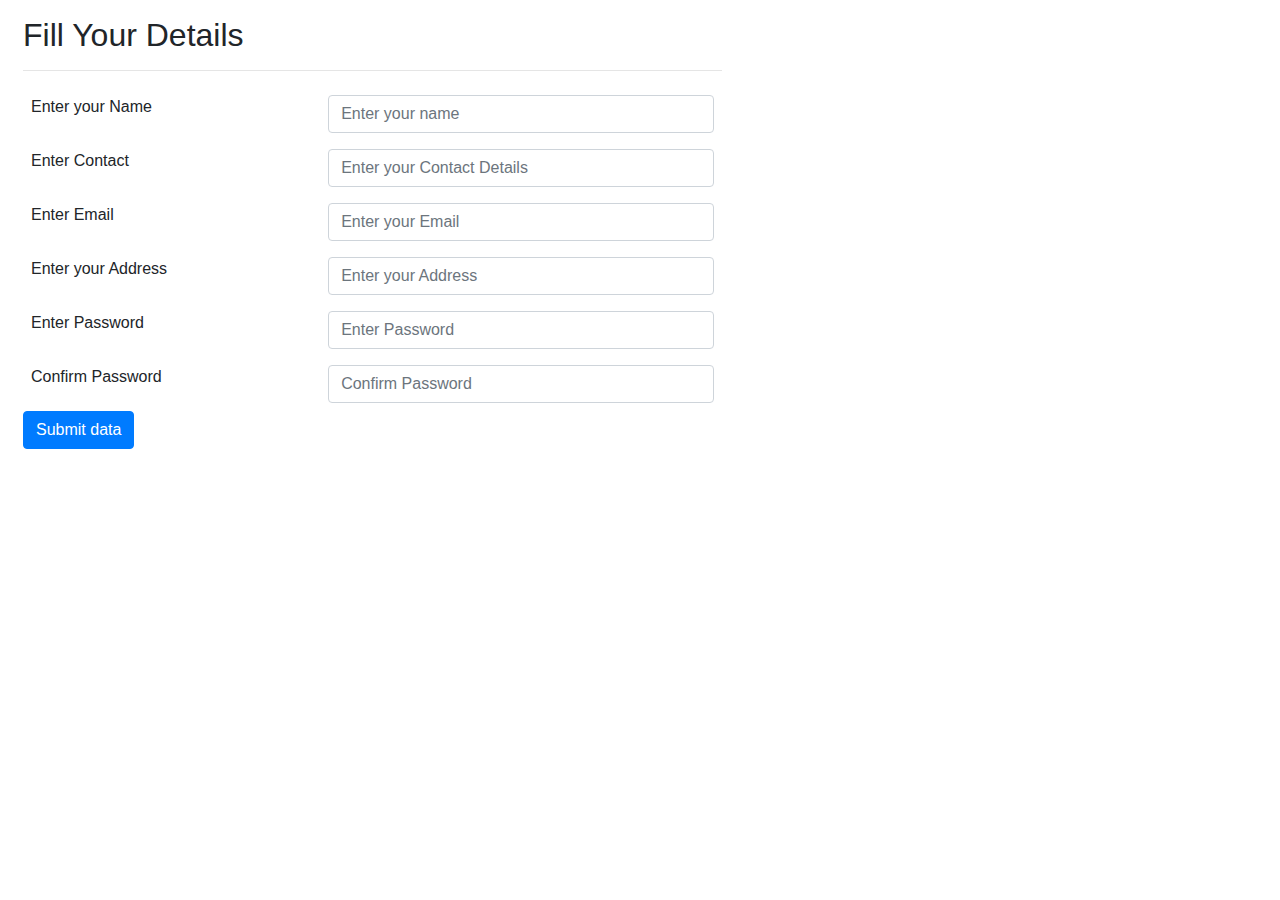
<file: 03_forms/index.html>
<!DOCTYPE html>
<html lang="en">
  <head>
    <meta charset="UTF-8" />
    <meta name="viewport" content="width=device-width, initial-scale=1.0" />
    <title>Document</title>
    <link
      rel="stylesheet"
      href="https://cdn.jsdelivr.net/npm/bootstrap@4.0.0/dist/css/bootstrap.min.css"
      integrity="sha384-Gn5384xqQ1aoWXA+058RXPxPg6fy4IWvTNh0E263XmFcJlSAwiGgFAW/dAiS6JXm"
      crossorigin="anonymous"
    />
  </head>
  <body>
    <div class="row container-fluid">
      <div class="col-7 mt-3 ml-2">
        <!-- <form> -->
        <h2>Fill Your Details</h2>
        <hr />
        <div class="row p-2">
          <div class="col-5">
            <label class="">Enter your Name</label>
          </div>
          <div class="col-7">
            <input
              type="text"
              placeholder="Enter your name"
              id="name"
              class="form-control"
            />
          </div>
        </div>
        <div class="row p-2">
          <div class="col-5">
            <label for="">Enter Contact</label>
          </div>
          <div class="col-7">
            <input
              type="text"
              placeholder="Enter your Contact Details"
              id="mob"
              class="form-control"
            />
          </div>
        </div>
        <div class="row p-2">
          <div class="col-5">
            <label for="">Enter Email</label>
          </div>
          <div class="col-7">
            <input
              type="email"
              placeholder="Enter your Email"
              id="email"
              class="form-control"
            />
          </div>
        </div>
        <div class="row p-2">
          <div class="col-5">
            <label for="">Enter your Address</label>
          </div>
          <div class="col-7">
            <input
              type="text"
              placeholder="Enter your Address"
              id="address"
              class="form-control"
            />
          </div>
        </div>
        <div class="row p-2">
          <div class="col-5">
            <label for="">Enter Password</label>
          </div>
          <div class="col-7">
            <input
              type="password"
              placeholder="Enter Password"
              id="password"
              class="form-control"
            />
          </div>
        </div>
        <div class="row p-2">
          <div class="col-5">
            <label for="">Confirm Password</label>
          </div>
          <div class="col-7">
            <input
              type="password"
              placeholder="Confirm Password"
              id="cpassword"
              class="form-control"
            />
          </div>
        </div>
        <button class="btn btn-primary" onclick="return run_event()">
          Submit data
        </button>
        <!-- </form> -->
      </div>
      <div class="col-4 mt-5">
        <div id="output" class="mt-5"></div>
      </div>
    </div>

    <script src="script.js"></script>
  </body>
</html>
</file>
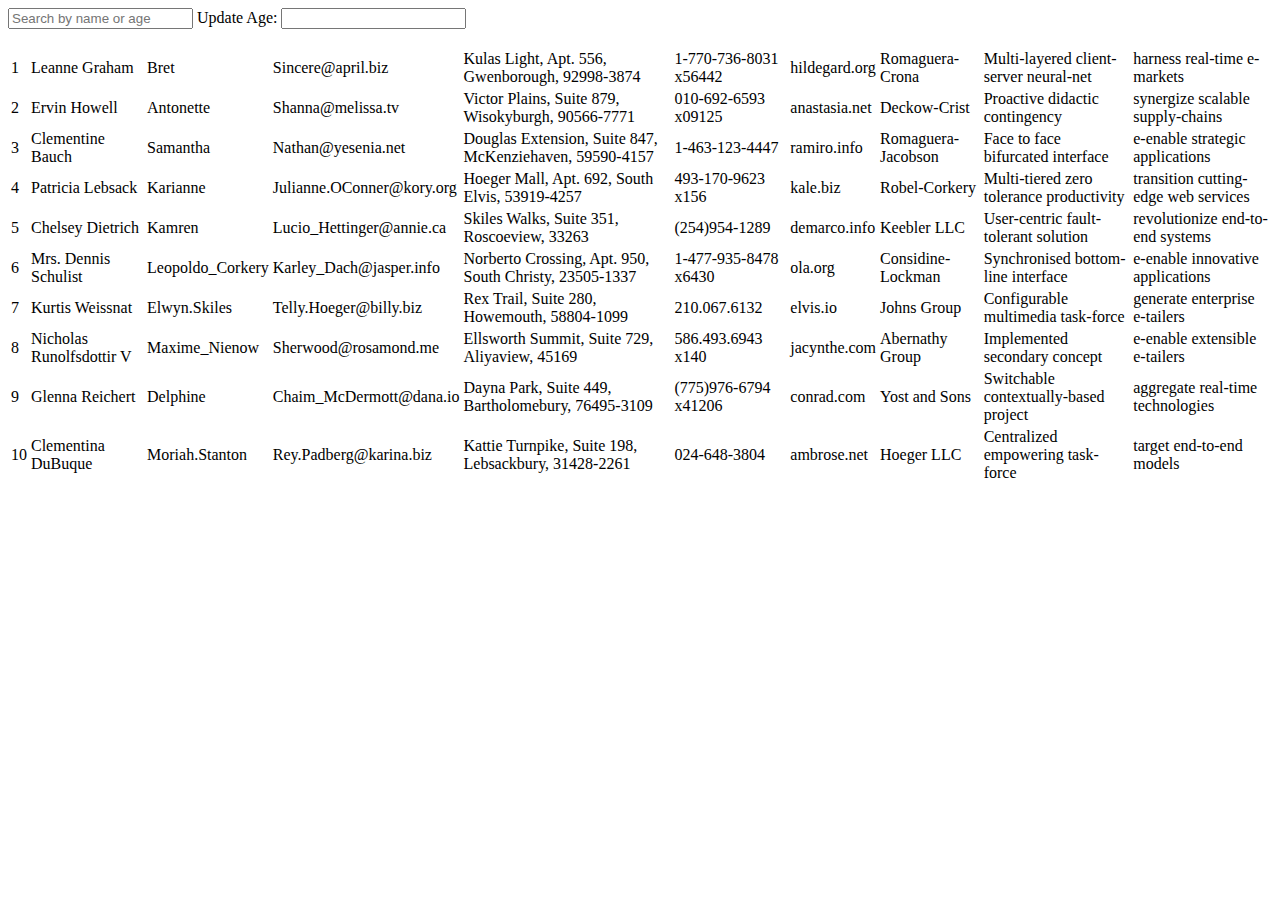
<file: 05_object/index.html>
<!DOCTYPE html>
<html lang="en">
  <head>
    <meta charset="UTF-8" />
    <meta name="viewport" content="width=device-width, initial-scale=1.0" />
    <title>Document</title>
  </head>
  <body>
    <div>
      <input type="text" id="searchInput" placeholder="Search by name or age" />
      <!-- <button onclick="sortTable()">Sort by Name</button>
      <button onclick="sortTable('age')">Sort by Age</button>
      <button onclick="filterTable()">Filter by Age</button>
      <button onclick="clearTable()">Clear</button>
      <button onclick="addRow()">Add Row</button>
      <button onclick="deleteRow()">Delete Row</button>
      <button onclick="updateRow()">Update Row</button>
      <br /><br />
      <label for="filterAge">Filter by Age:</label>
      <input type="number" id="filterAge" min="0" />
      <br /><br /> -->
      <label for="updateAge">Update Age:</label>
      <input type="number" id="updateAge" min="0" />
      <br /><br />
    </div>
    <table id="tableData"></table>
    <script src="obj.js"></script>
  </body>
</html>
</file>
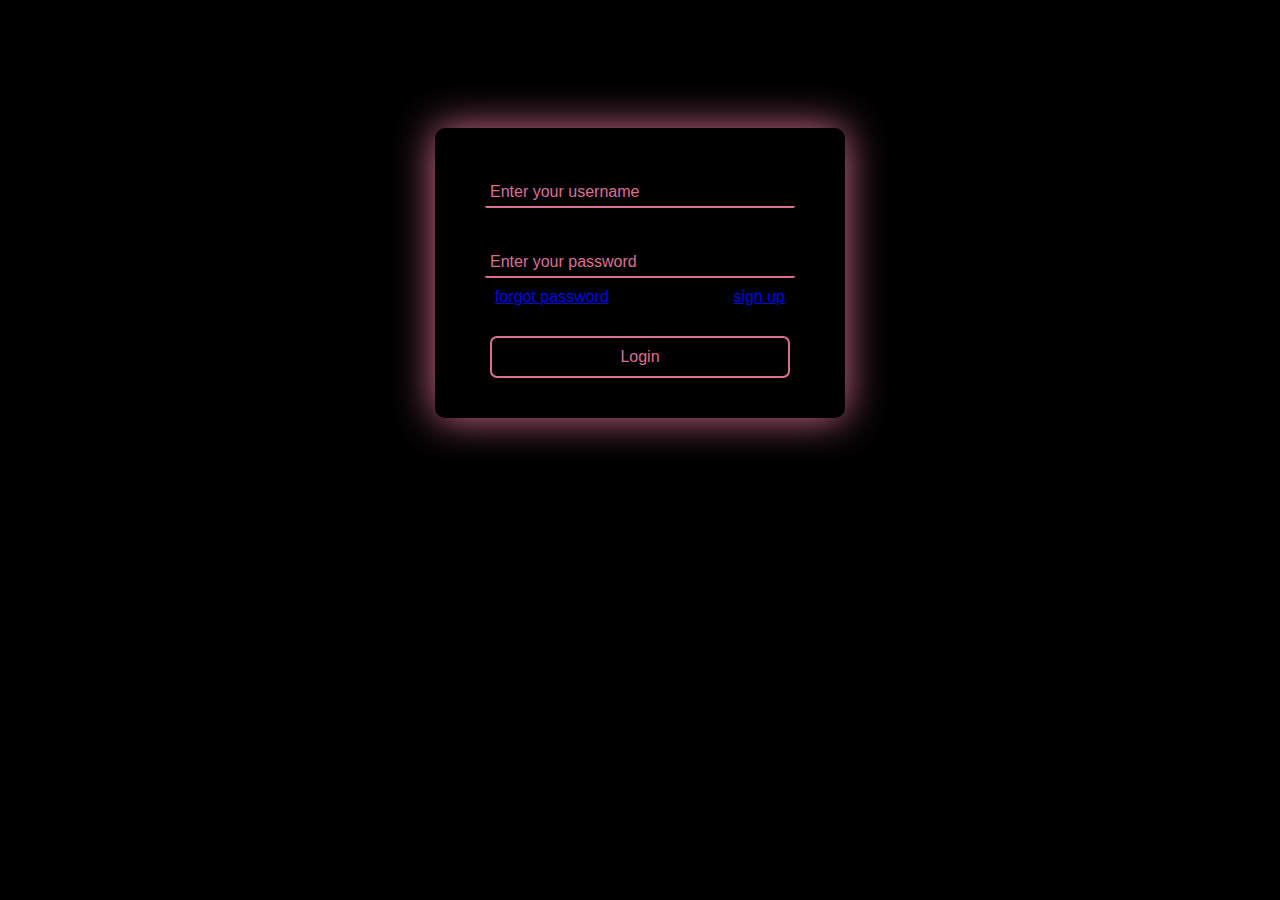
<file: admin_board/Fast-Batch-master/index.html>
<!DOCTYPE html>
<html lang="en">
<head>
    <meta charset="UTF-8">
    <meta name="viewport" content="width=device-width, initial-scale=1.0">
    <title>Login</title>
    <link rel="stylesheet" href="./style.css">
</head>
<body>
    <form id="login">
        <div><center><input type="email" placeholder="Enter your username" id="username"></center></div>    
        <div><center><input type="password" placeholder="Enter your password" id="password"></center></div>

        <div id="forgot">
            <div> <a href="#">forgot password</a></div>
            <div> <a href="registration.html">sign up</a> </div>
        </div>
        <div><center><button onclick="login()">Login</button></center></div>    
    </form>

    <script src="./script.js"></script>
     
</body>
</html>
</file>
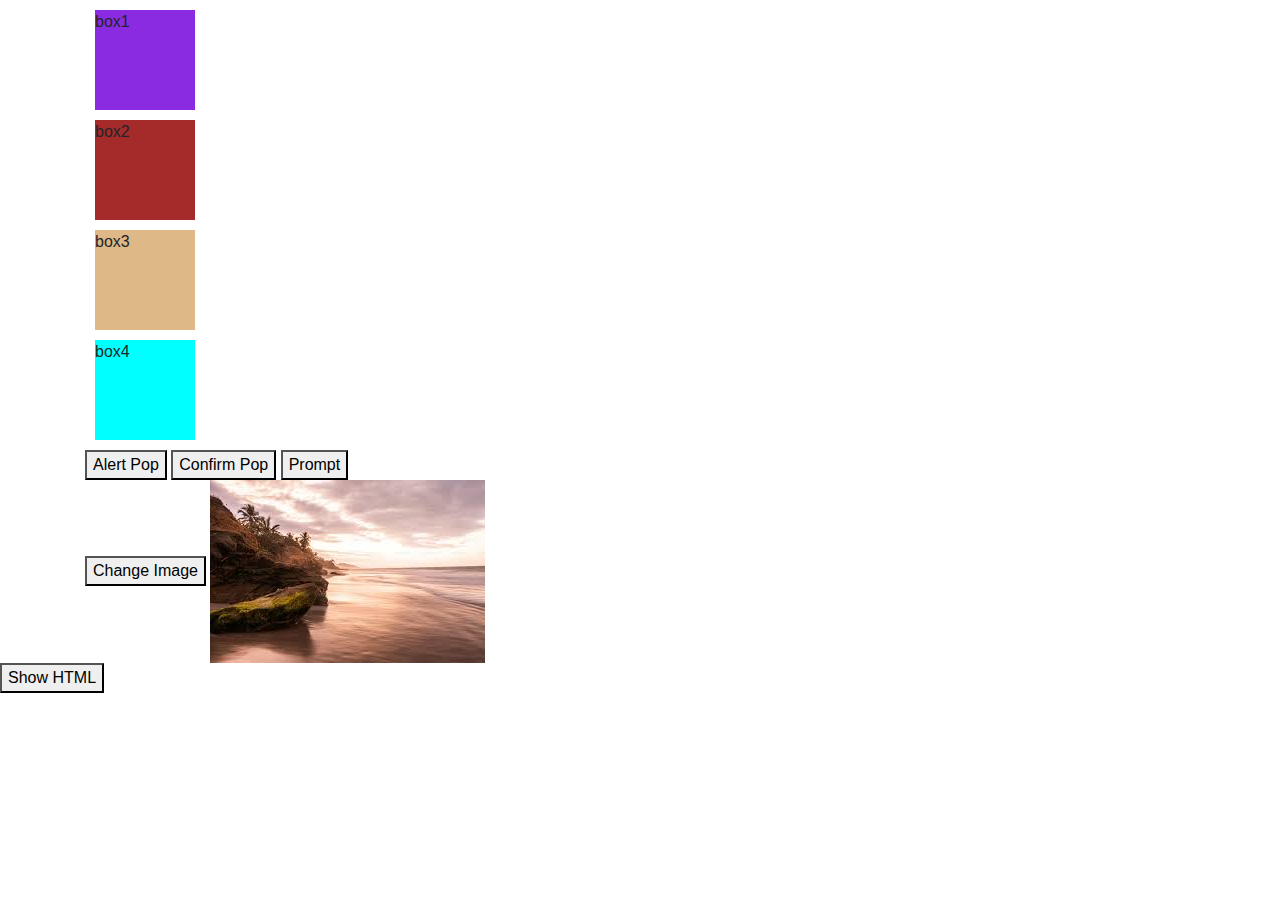
<file: 01_events/event.html>
<!DOCTYPE html>
<html lang="en">
  <head>
    <meta charset="UTF-8" />
    <meta name="viewport" content="width=device-width, initial-scale=1.0" />
    <link
      rel="stylesheet"
      href="https://cdn.jsdelivr.net/npm/bootstrap@4.3.1/dist/css/bootstrap.min.css"
      integrity="sha384-ggOyR0iXCbMQv3Xipma34MD+dH/1fQ784/j6cY/iJTQUOhcWr7x9JvoRxT2MZw1T"
      crossorigin="anonymous"
    />

    <title>Document</title>
    <style>
      #box1 {
        margin: 10px;
        width: 100px;
        height: 100px;
        background-color: blueviolet;
      }
      #box2 {
        margin: 10px;
        width: 100px;
        height: 100px;
        background-color: brown;
      }
      #box3 {
        margin: 10px;
        width: 100px;
        height: 100px;
        background-color: burlywood;
      }
      #box4 {
        margin: 10px;
        width: 100px;
        height: 100px;
        background-color: aqua;
      }
      #imgEnlarged {
        margin: 10px;
        width: 400px;
        height: 400px;
      }

      #card {
        width: 200px;
        height: 200px;
        box-shadow: 1px 1px 1px black;
      }
    </style>
  </head>
  <body>
    <div class="container">
      <div class="row">
        <div class="col-2" id="imgGrp">
          <div id="box1" onmouseenter="show(1)">box1</div>
          <div id="box2" onmouseenter="show(2)">box2</div>
          <div id="box3" onmouseenter="show(3)">box3</div>
          <div id="box4" onmouseenter="show(4)">box4</div>
        </div>
        <div class="col-8">
          <div id="imgEnlarged"></div>
        </div>
      </div>
      <div>
        <button id="btn1">Alert Pop</button>
        <button id="btn2">Confirm Pop</button>
        <button id="btn3">Prompt</button>
      </div>
      <div>
        <button id="changeImg">Change Image</button>
        <img
          id="img01"
          src="[data-uri]"
          alt=""
        />
      </div>
    </div>
    <div>
      <div id="showOutput"></div>
      <button id="showOutputBtn">Show HTML</button>
    </div>
    <script src="event.js"></script>
  </body>
</html>
</file>
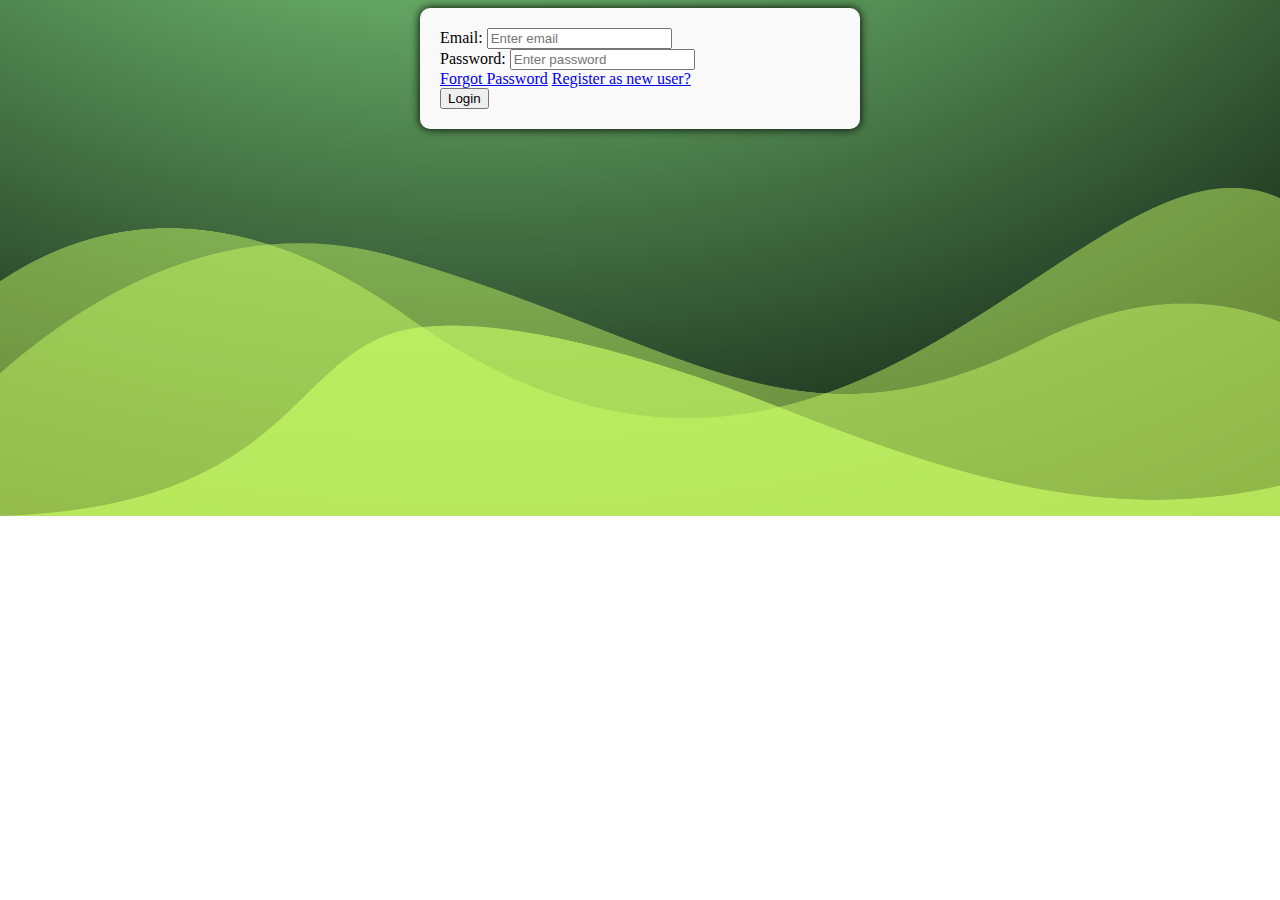
<file: 07_regPro/login.html>
<!DOCTYPE html>
<html lang="en">
  <head>
    <meta charset="UTF-8" />
    <meta name="viewport" content="width=device-width, initial-scale=1.0" />
    <link
      href="https://cdn.jsdelivr.net/npm/bootstrap@5.0.2/dist/css/bootstrap.min.css"
      rel="stylesheet"
      integrity="sha384-EVSTQN3/azprG1Anm3QDgpJLIm9Nao0Yz1ztcQTwFspd3yD65VohhpuuCOmLASjC"
      crossorigin="anonymous"
    />
    <title>Document</title>
    <style>
      body {
        background-image: url(./images/33395249_fyu9.jpg);
        background-position: center;
        background-repeat: no-repeat;
        background-size: 120%;
        /* height: 10%; */
      }
      #myForm {
        max-width: 400px;
        margin: 0 auto;
        padding: 20px;
        background-color: #f9f9f9;
        border-radius: 10px;
        box-shadow: 0 0 10px #000000;
      }
    </style>
  </head>
  <body>
    <div class="container-fluid">
      <div class="row justify-content-center mt-5">
        <div class="col-md-5">
          <form id="myForm">
            <div class="form-group">
              <label for="email">Email:</label>
              <input
                type="email"
                class="form-control my-2"
                id="email"
                placeholder="Enter email"
                required
              />
            </div>
            <div class="form-group">
              <label for="password">Password:</label>
              <input
                type="password"
                class="form-control mt-2"
                id="password"
                placeholder="Enter password"
                required
              />
            </div>
            <div>
              <a href="reg.html" class="float-start mt-2">Forgot Password</a>
              <a href="reg.html" class="float-end mt-2"
                >Register as new user?</a
              >
            </div>
            <div>
              <button
                type="submit"
                class="btn btn-success mt-5"
                onclick="loginUser()"
              >
                Login
              </button>
            </div>
          </form>
        </div>
      </div>
    </div>
    <script src="./script.js"></script>
  </body>
</html>
</file>
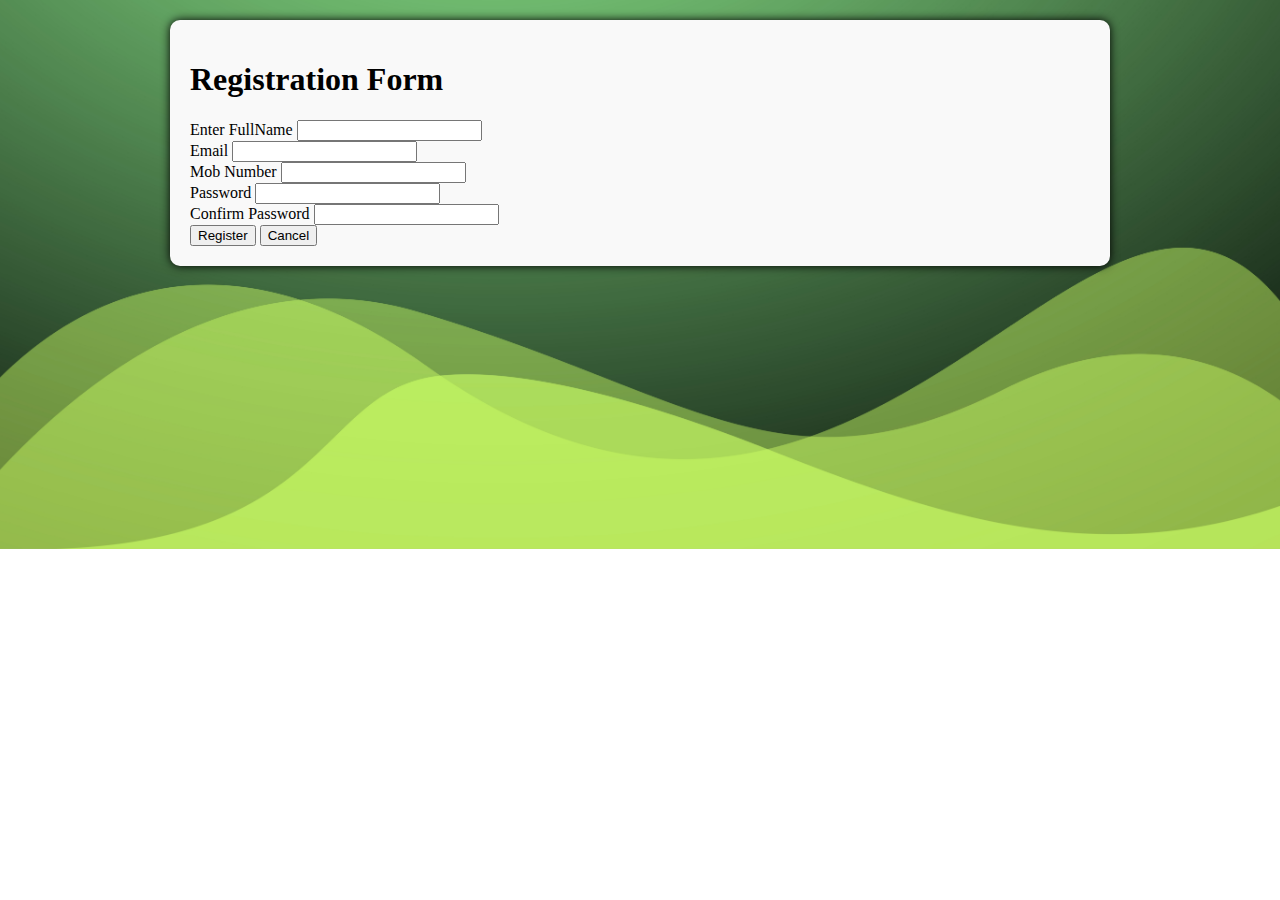
<file: 07_regPro/reg.html>
<!DOCTYPE html>
<html lang="en">
  <head>
    <meta charset="UTF-8" />
    <meta name="viewport" content="width=device-width, initial-scale=1.0" />
    <title>Document</title>
    <link
    href="https://cdn.jsdelivr.net/npm/bootstrap@5.0.2/dist/css/bootstrap.min.css"
    rel="stylesheet"
    integrity="sha384-EVSTQN3/azprG1Anm3QDgpJLIm9Nao0Yz1ztcQTwFspd3yD65VohhpuuCOmLASjC"
    crossorigin="anonymous"
  />
  <title>Document</title>
  <style>
    body {
        margin-top: 20px;
        background-image: url(./images/33395249_fyu9.jpg);
        background-size: 110%;
        background-repeat: no-repeat;
        background-position: center;
    }
    #myRegForm {
      max-width: 900px;
      margin: 10px auto;
      padding: 20px;
      background-color: #f9f9f9;
      border-radius: 10px;
      box-shadow: 0 0 10px #000000;
    }
  </style>
  <body>
    <div class="container-fluid">
        <div class="col-5 justify-content-center offset-3">
          <div id="myRegForm">
        <h1>Registration Form</h1>
        <div class="form-group ">
          <label for="name">Enter FullName</label>
          <input
            type="text"
            class="form-control my-2"
            id="name"
            name="name"
          />
        </div>
        <div class="form-group ">
            <label for="name">Email</label>
            <input
              type="email"
              class="form-control my-2"
              id="email"
              name="email"
              
            />
          </div>
          <div class="form-group ">
            <label for="name">Mob Number</label>
            <input
              type="text"
              class="form-control my-2"
              id="contactNumber"
              name="contactNumber"
              
            />
          </div>
          <div class="form-group ">
            <label for="name">Password</label>
            <input
              type="password"
              class="form-control my-2"
              id="password"
              name="password"
              
            />
          </div>
          <div class="form-group ">
            <label for="name">Confirm Password</label>
            <input
              type="password"
              class="form-control my-2"
              id="cpassword"
              name="cpassword"
            />
          </div>
          <div>
            <button class="btn btn-success" onclick="regUser()">Register</button>
            <a href="login.html"><button class="btn btn-secondary">Cancel</button></a>
          </div>
        </div>
    </div>
</div>
<script  src="./script.js"></script>
  </body>
</html>
</file>
<file: admin_board/Fast-Batch-master/style.css>
#login{
    padding: 30px;
    margin-left: auto;
    margin-right: auto;
 
    width: 350px;
    box-shadow: 0px 0px 40px palevioletred;
    border-radius: 10px;
    margin-top: 10%;
}

body{
    background-color: black;
}


#login div input{
    width: 300px;
    margin: 20px;
    padding: 5px;
    border-radius: 2px;
    font-size: 16px;
    border: none;
    outline: none;
    border-bottom: 2px solid palevioletred;
    color: palevioletred;
    background-color: black;
}


#login div button{
    width: 300px;
    margin: 30px 10px 10px 10px;
    padding: 10px;
    border-radius: 7px;
    font-size: 16px;
    border: 2px solid palevioletred;
    color: palevioletred;
    background-color: black;
}

#login div input::placeholder{
    color: palevioletred;
}

#login div input:focus{
    scale: 1.1;
    transition: scale .2s;
}

#forgot{
    justify-content: space-between;
    display: flex;
    padding:0px 30px 0px 30px;
    margin-top: -10px;
}


/* ===dashboard home page css==== */
@import url('https://fonts.googleapis.com/css2?family=Martian+Mono&family=Montserrat:wght@500&family=Open+Sans:wght@500&family=Space+Grotesk:wght@700&family=Vina+Sans&display=swap');

*{
    font-family: 'Montserrat', sans-serif;
}
body{
    margin: 0px;
    padding: 0px;
}
aside{
    width: 250px;
    height: 100vh;
    background-color: black;
    float: left;

}
aside ul li img{
    border-radius: 50%;
}

aside ul li a{
    text-decoration: none;
    color: white;
}
aside ul{
    padding: 0px;
}
aside ul li{
    list-style-type: none;
    padding: 20px 20px 20px 60px;
}
aside ul li:hover{
    background-color: rgb(154, 150, 150);
    
    
}

#divtop{
    width: 100%;
    padding: 20px;
    font-size: 48px;
    background-color: black;
    color: white;
    
}

/* ==========================three div dashboard page===== */

.div3{
    display: flex;
    justify-content: center;
}

.div3 div{
    width: 300px;
    height: 160px;
    border: 2px solid black;
    margin: 60px 30px 30px 30px;
    border-radius: 20px;
    font-size: 100px;
    padding: 20px;
}

#student::after{
    content:"++"
}

#teachers::after{
    content:"++"
}

/* =======data css */

#data{
    height: 80vh;
    overflow-y: scroll;
}
</file>
